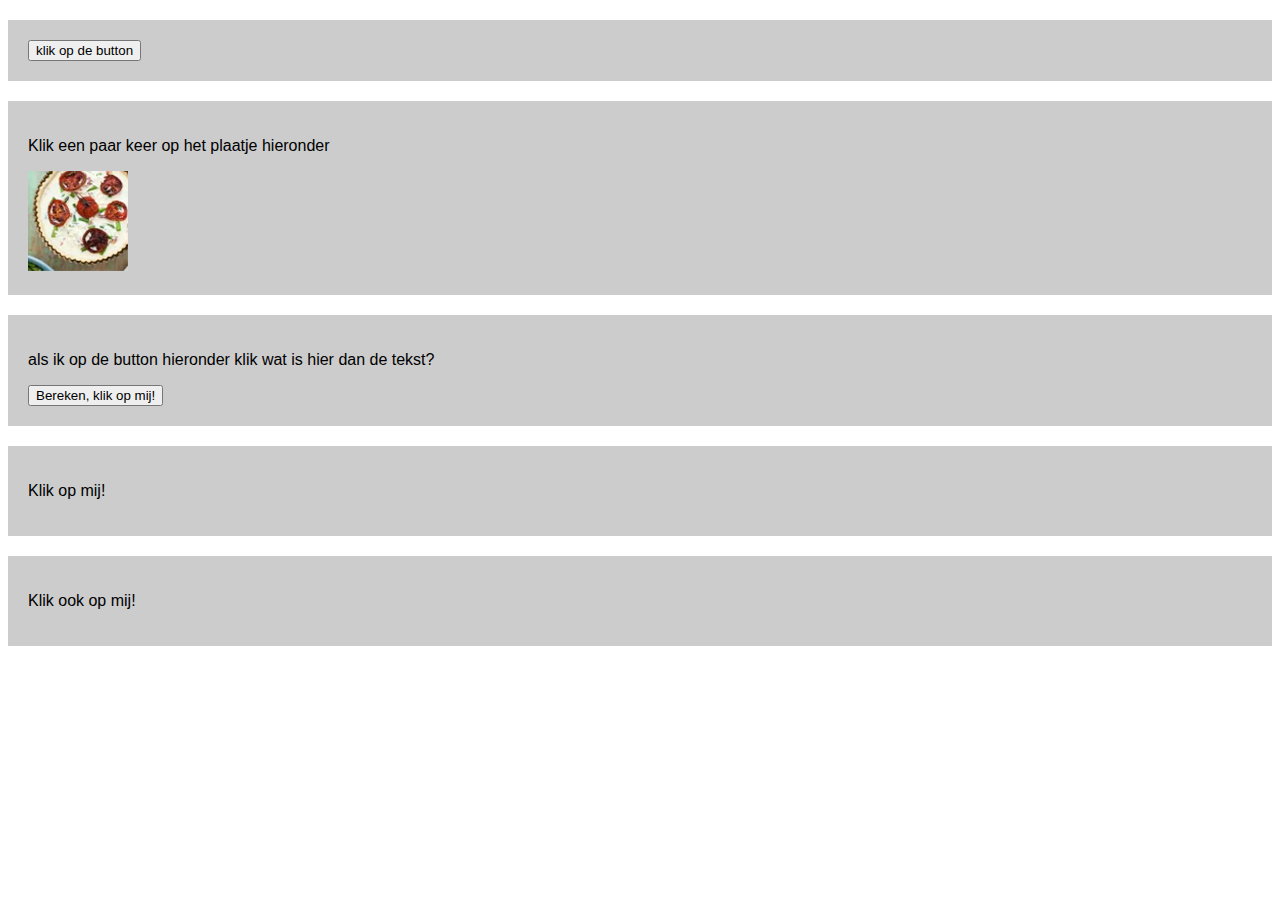
<file: functions/index.html>
<!DOCTYPE html>
<html lang="en">
<head>
    <meta charset="UTF-8">
    <meta http-equiv="X-UA-Compatible" content="IE=edge">
    <meta name="viewport" content="width=device-width, initial-scale=1.0">
    <title>Document</title>
    <!--hier een link naar de stylesheet, style.css-->
    <link rel="stylesheet" href="css/style.css">
    <!--hier een link naar script.js -->
    <script src="js/script.js" defer></script>
    <!-- waarom gebruiken we hier het attribute defer? Om de script alleen uitevoeren als de html script werkt. vul je antwoord in op de lijn--->
</head>
<body>

    <div>
        <button onclick="getName('Yahya Ben Abdessadak ');">klik op de button</button> 
        <!-- vul eens je eigen naam in waar nu staat: vul je naam in hier, echt doen!, wat gebeurd er dan? Er komt een popup met de vermelding van mijn naam.  vul je antwoord in op de lijn -->
    </div>

    <div>   
        <p>Klik een paar keer op het plaatje hieronder</p>
        <img id="hide" onclick="hideMe();" src="images/item-1.png">
        <!-- Welke functie wordt hierboven aangeroepen? De hideMe() function   vul je antwoord in op de lijn en bekijk in script.js wat er gebeurd en vul daar ook een antwoord in-->
        <img id="show" onclick="show();" src="images/item-2.png">
        <!-- Welke functie wordt hierboven aangeroepen? Show() functie vul je antwoord in op de lijn en bekijk in script.js wat er gebeurd en vul daar ook een antwoord in-->
    </div>

    <div>
        <p class="som">als ik op de button hieronder klik wat is hier dan de tekst?</p>
        <!-- wat wordt de content van de p hierboven als ik op de button hieronder klik? 8 vul je antwoord in op de lijn-->
        <button onclick="rekenen(5);">Bereken, klik op mij!</button>
        <!-- Welke functie wordt hierboven aangeroepen? document.querySelector(".som").innerHTML = antwoord. vul je antwoord in op de lijn en bekijk in script.js wat er gebeurd en vul daar ook een antwoord in-->
        <!-- wat gebeurd er als je het getal 5 hierboven in een ander getal verandert, probeer dat eens  (refresh wel even je pagina). Het getal telt er drie bij. vul je antwoord in op de lijn -->
    </div>

    <div>
        <p onclick="this.style.color='aqua';">Klik op mij!</p> 
        <!-- wordt hier een functie aangeroepen? ja, bij het klikken wat? deze,stijle waarvan kleur, output? "aqua" vul ja of nee op de lijn in-->
        <!-- wat gebeurd er met de tekst in het element p? De kleur veranderd naar "aqua" vul je antwoord in op de lijn -->
    </div>

    <div>
        <p onclick="setColor(this, 'orange', '30px');">Klik ook op mij!</p> 
        <!-- wordt hier een functie aangeroepen? Ja vul ja of nee op de lijn in-->
        <!-- wat gebeurd er als ik px vergeet bij 30px (probeer het eens) De element 30px wat bij de functie hoort wordt niet uitgevoerd omdat js niet weet wat er wordt gespecificeerd.  vul je antwoord in op de lijn -->
    </div>
    
</body>
</html>
</file>
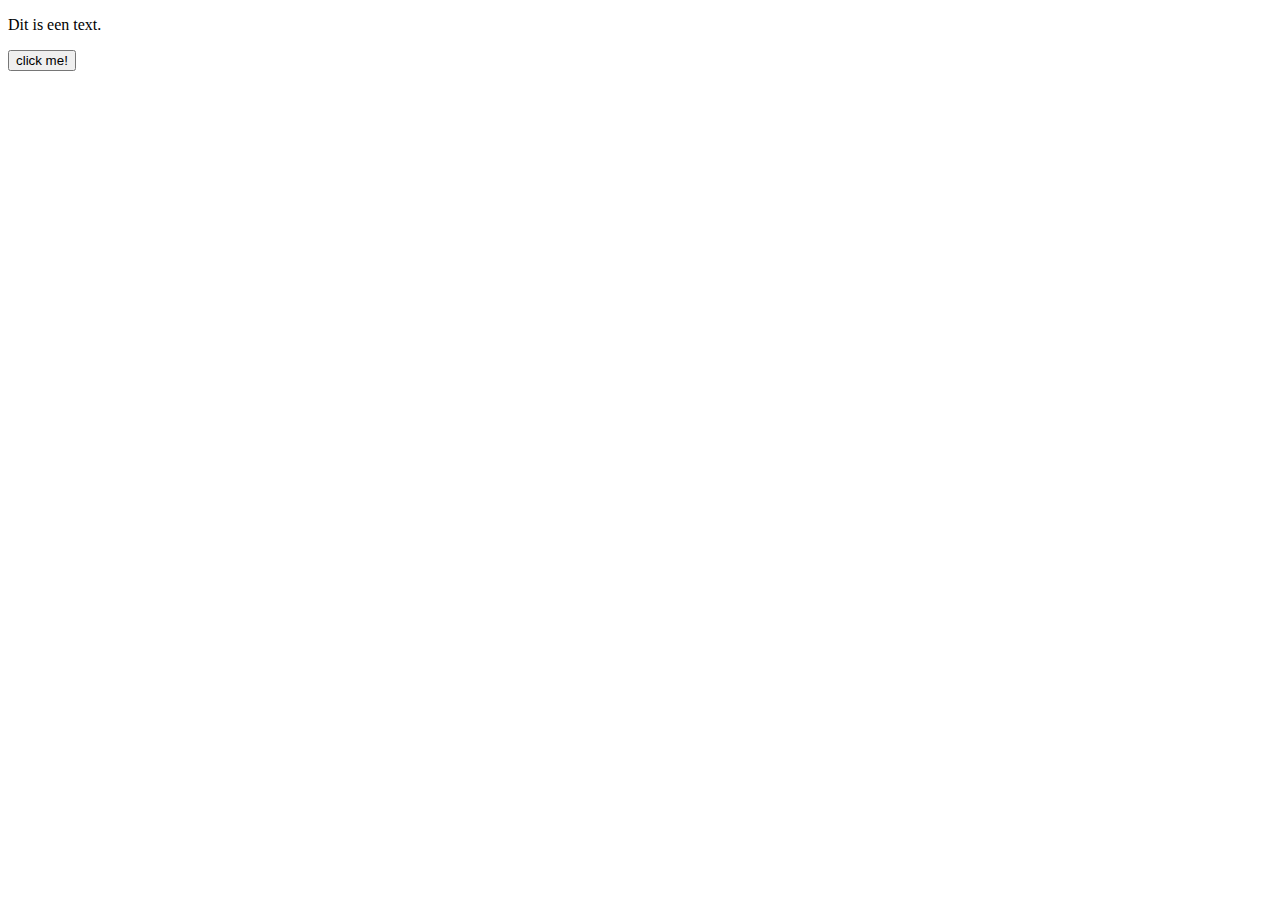
<file: home.html>
<!DOCTYPE html>
<html lang="en">
<head>
    
    <meta charset="UTF-8">
    <meta http-equiv="X-UA-Compatible" content="IE=edge">
    <meta name="viewport" content="width=device-width, initial-scale=1.0">
    <title>Document</title>
    <script src="js/functions.js" defer></script>
</head>
<body>

    <p id="demo">Dit is een text.</p>
    <button type="button" onclick="document.getElementById('demo').style.fontSize = '35px'"> click me! </button>


</body>
</html>
</file>
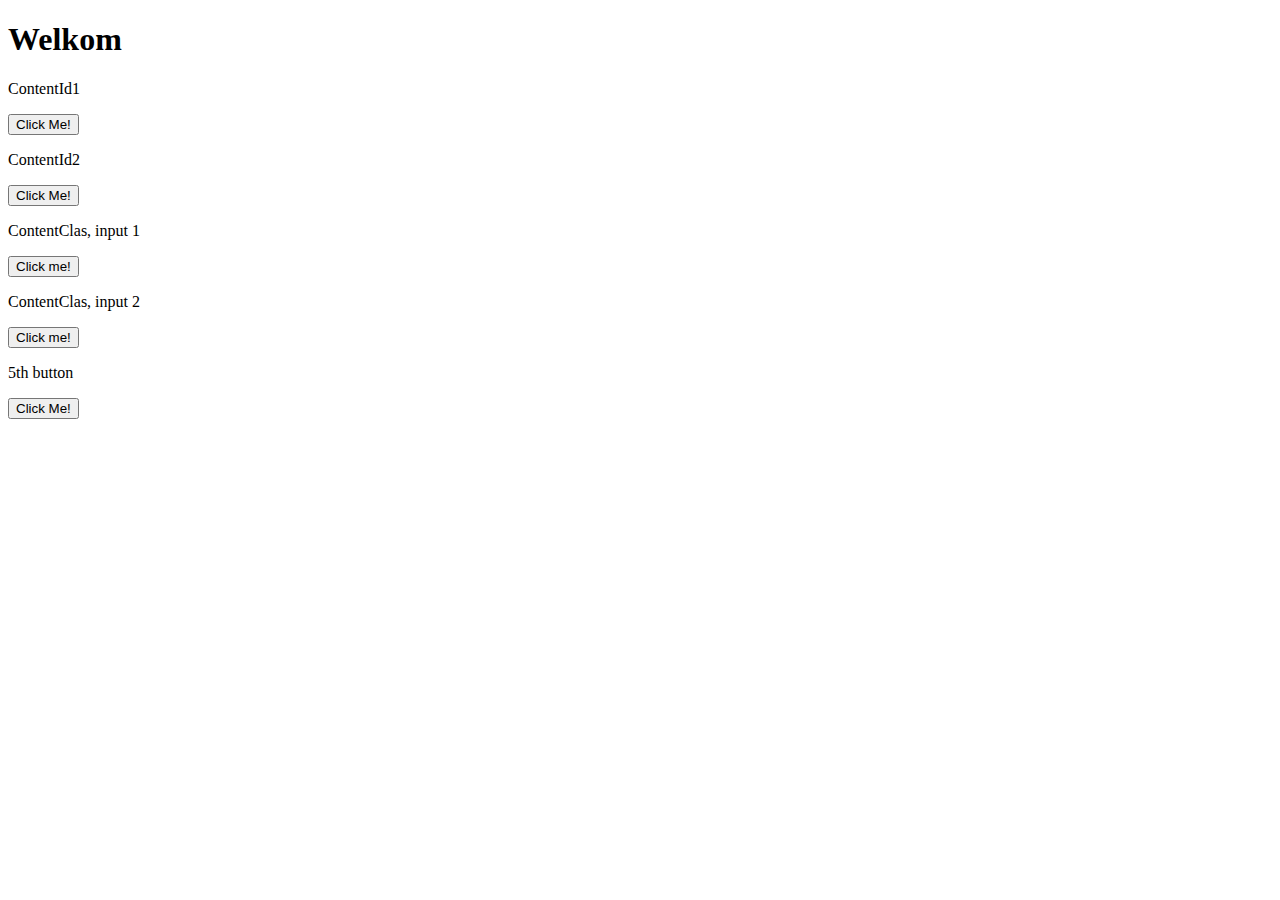
<file: index_een.html>
<!DOCTYPE html>
<html lang="en">
<head>
    <meta charset="UTF-8">
    <meta http-equiv="X-UA-Compatible" content="IE=edge">
    <meta name="viewport" content="width=device-width, initial-scale=1.0">
    <title>Document</title>
</head>

<body>
    
    <body id="Color_changes">

        <body>

            <h1>Welkom</h1>

            <p id="Test">ContentId1</p>

                <button type="button" onclick='document.getElementById("Test").innerHTML = "Hello JavaScript, output 1!"'>Click Me!</button>

            <p id="Test_Twee">ContentId2</p>

                <button type="button" onclick='document.getElementById("Test_Twee").innerHTML = "Hello JavaScript, output 2!"'>Click Me!</button>
    
            <p class="TestClass_Een">ContentClas, input 1</p>

                <button type="button" onclick="document.querySelector('.TestClass_Een').innerHTML='Hello JavaScript, output 1'">Click me!</button>
            
            <p class="TestClass_Twee">ContentClas, input 2</p>

                <button type="button" onclick="document.querySelector('.TestClass_Twee').innerHTML='Hello JavaScript, output 2'">Click me!</button>

            <p> 5th button</p>
            
                <button type="button" onclick='document.querySelector("body").innerHTML="Js Script";'>Click Me!</button>

        </body>

    </body>
</body>    
</html>
</file>
<file: functions/css/style.css>
html, body{
    font-family: Arial, Helvetica, sans-serif;
}

div{
    padding:20px;
    margin-top:20px;
    background-color: #cccccc;
}

button{
    display:block;
}

#show{
    display:none;
}
</file>
